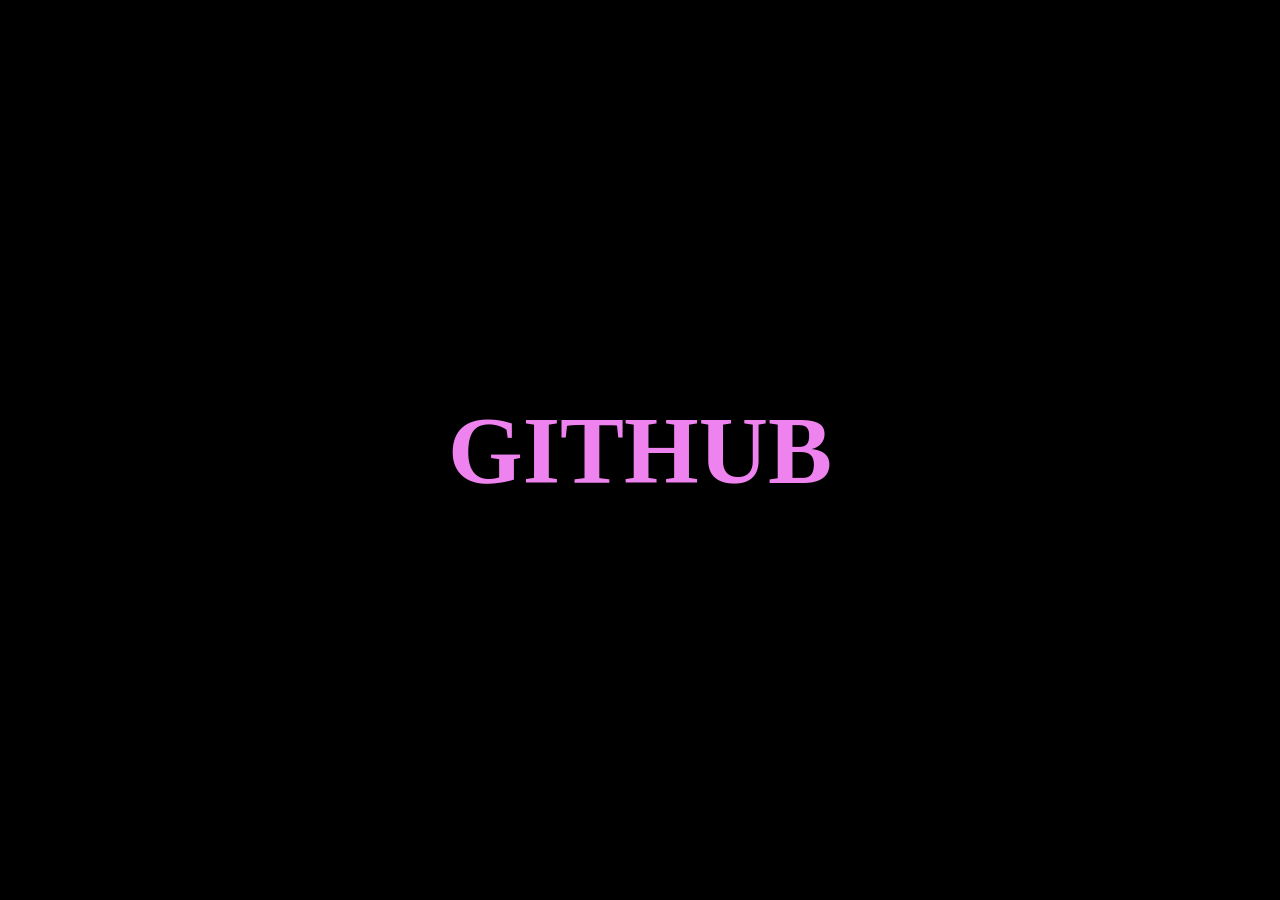
<file: github.html>
<!DOCTYPE html>
<html lang="pt-br">
<head>
    <meta charset="UTF-8">
    <meta name="viewport" content="width=device-width, initial-scale=1.0">
    <link rel="stylesheet" href="./github.css">
    <title>GitHub</title>
</head>
<body>
    <h1>GITHUB</h1>
</body>
</html>
</file>
<file: github.css>
*{
    margin: 0%;
    padding: 0%;
    box-sizing: border-box;
}

body{
    display: flex;
    justify-content: center;
    align-items: center;
    height: 100vh;
    background-color: black;
    color: violet;
    font-size: 48px;
}
</file>
